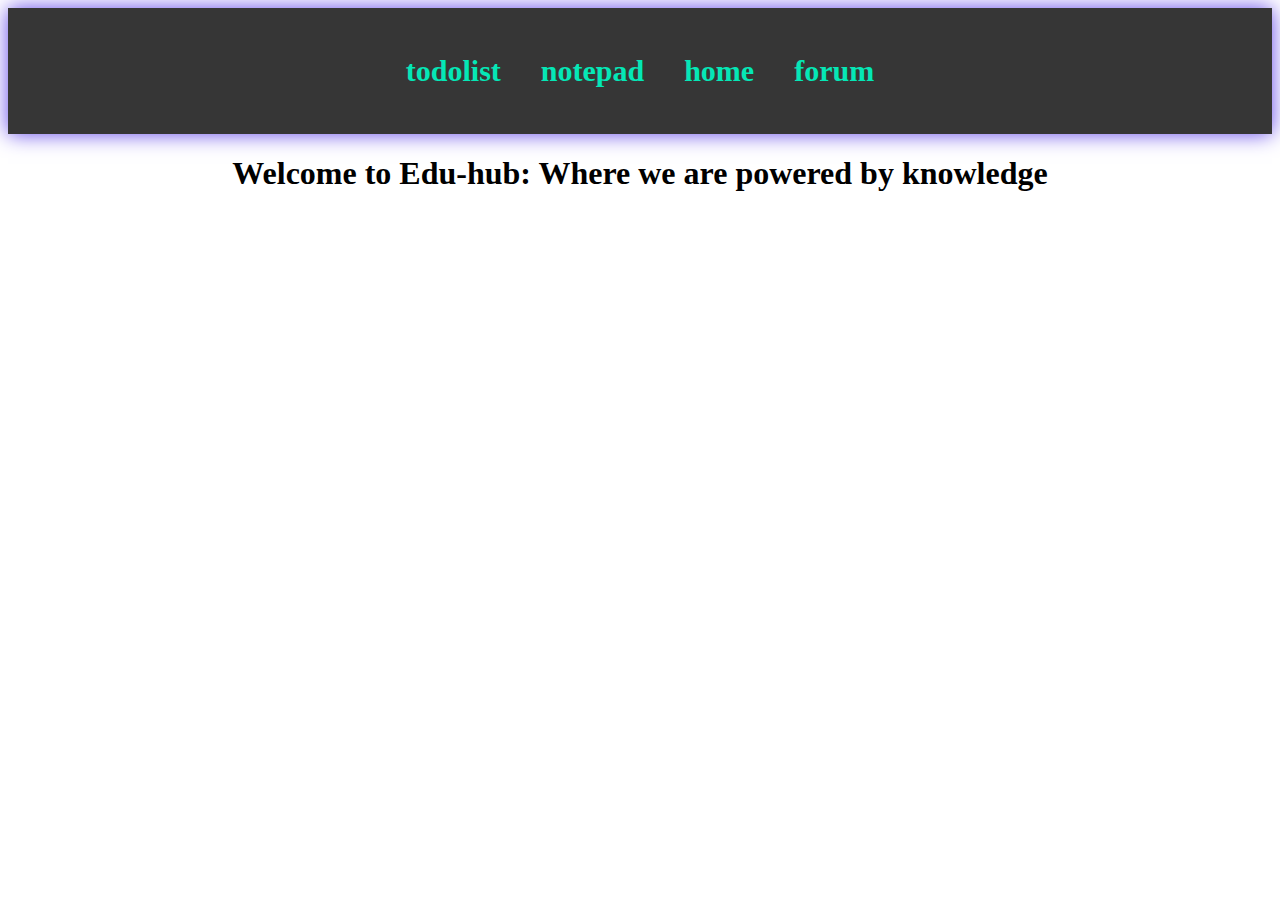
<file: login/templates/login/index.html>
<header>
    <ul>
        <li><a target="_blank" href="todolist.html">todolist</a></li>
        <li><a target="_blank" href="notepad/templates/notepad.html">notepad</a></li>
        <li><a target="_blank" href="index.html">home</a></li>
        <li><a target="_blank" href="/forum/template/forum.html">forum</a></li>
    </ul>
</header>
<style>
header,
ul {
display: flex;
flex-direction: row;
align-items: center;
justify-content: center;
padding: 15px 0;
}

header {
background-color: #000000c9;
box-shadow: 0 0 20px 0 #6246ea;
}

header ul li {
list-style-type: none;
}

li {
    font-family: tahoma;
}

h1 {
    font-family: tahoma;
    text-align: center;
}


header ul li a:hover {
transition: 0.1s all;
background-color: #000000d5;
}

header ul li a {
color: rgb(5, 231, 182);
font-weight: bold;
font-size: 30px;
outline: none;
text-decoration: none;
transition: 0.3s all;
padding: 13px 20px;
border-radius: 5px;
}
</style>
<body>

    <h1>Welcome to Edu-hub: Where we are powered by knowledge</h1>
</body>
</file>
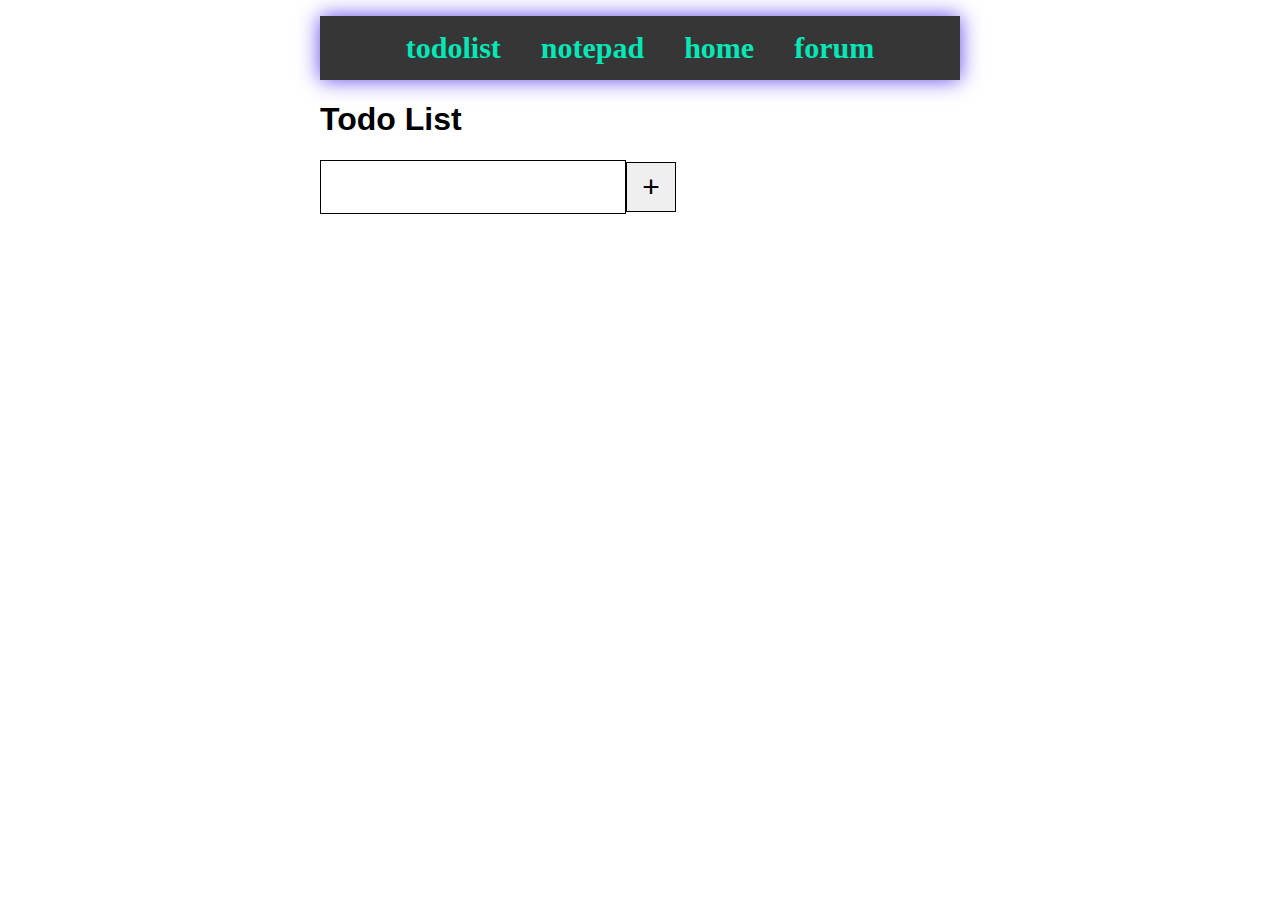
<file: todolist html/todolist.HTML>
<!DOCTYPE html>
<html lang="en">

<head>
    <meta charset="utf-8">
    <meta name="viewport" content="width=device-width, initial-scale = 1.0">
    <title>Todo</title>
    <link rel="stylesheet" href="style.css">
    <header>
        <ul>
            <li><a target="_blank" href="todolist.html">todolist</a></li>
            <li><a target="_blank" href="notepad/templates/notepad.html">notepad</a></li>
            <li><a target="_blank" href="index.html">home</a></li>
            <li><a target="_blank" href="/forum/template/forum.html">forum</a></li>
        </ul>
    </header>
</head>

<body>
    <h1>Todo List</h1>
    <div class="container">
        <input id="inputfield" type="text"></input><button id="todoadd" onclick="javascript:main()">+</button>
        <div class="todos" id="todocontainer">
        </div>
    </div>
    <script src="script.js"></script>
</body>

</html>
</file>
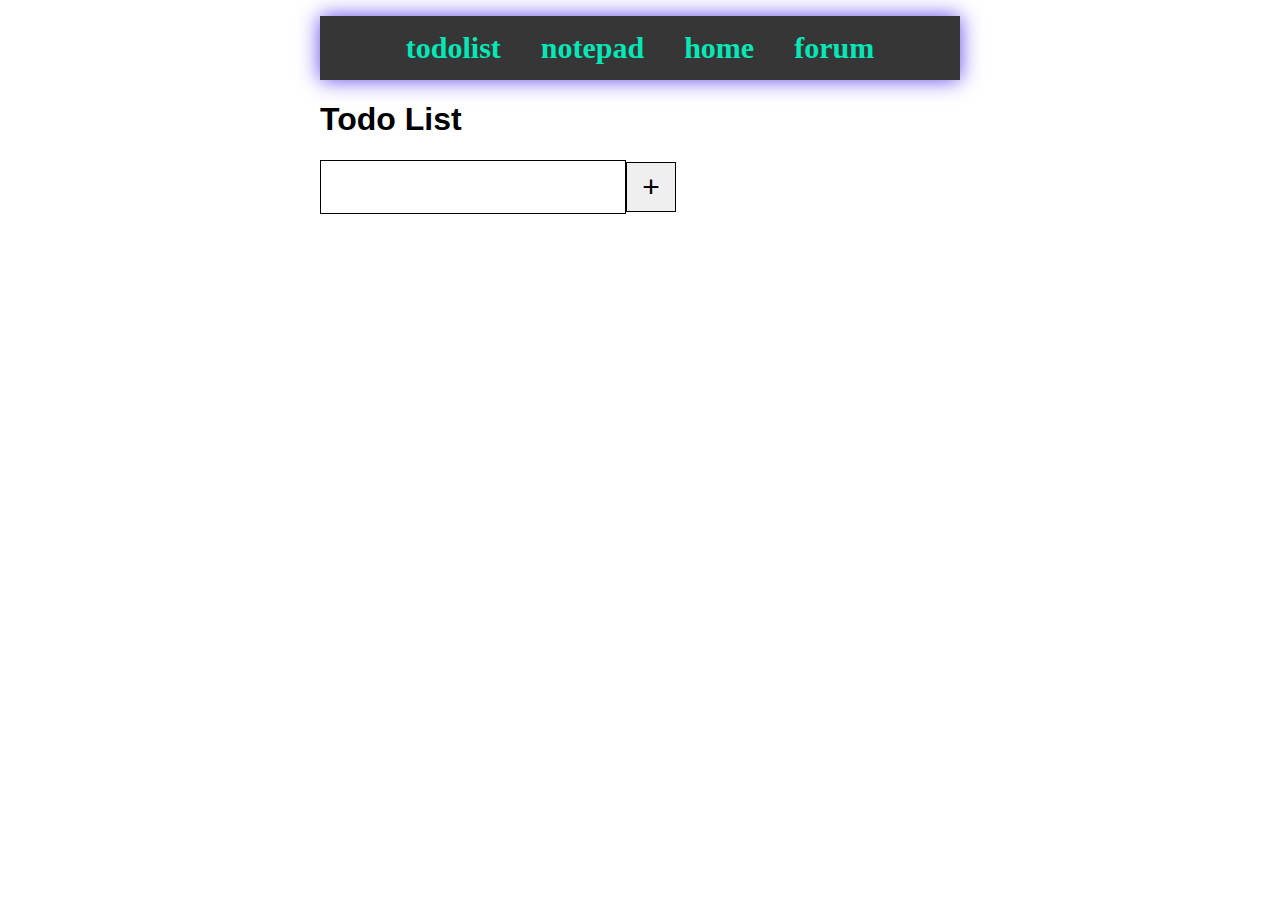
<file: todolist/todolist.HTML>
<!DOCTYPE html>
<html lang="en">

<head>
    <meta charset="utf-8">
    <meta name="viewport" content="width=device-width, initial-scale = 1.0">
    <title>Todo</title>
    <link rel="stylesheet" href="style.css">
    <header>
        <ul>
            <li><a target="_blank" href="../todolist/todolist.HTML">todolist</a></li>
            <li><a target="_blank" href="../notepad/templates/notepad.html">notepad</a></li>
            <li><a target="_blank" href="../main/templates/index.html">home</a></li>
            <li><a target="_blank" href="../forum/templates/forum.html">forum</a></li>
        </ul>
    </header>
</head>

<body>
    <h1>Todo List</h1>
    <div class="container">
        <input id="inputfield" type="text"></input><button id="todoadd" onclick="javascript:main()">+</button>
        <div class="todos" id="todocontainer">
        </div>
    </div>
    <script src="script.js"></script>
</body>

</html>
</file>
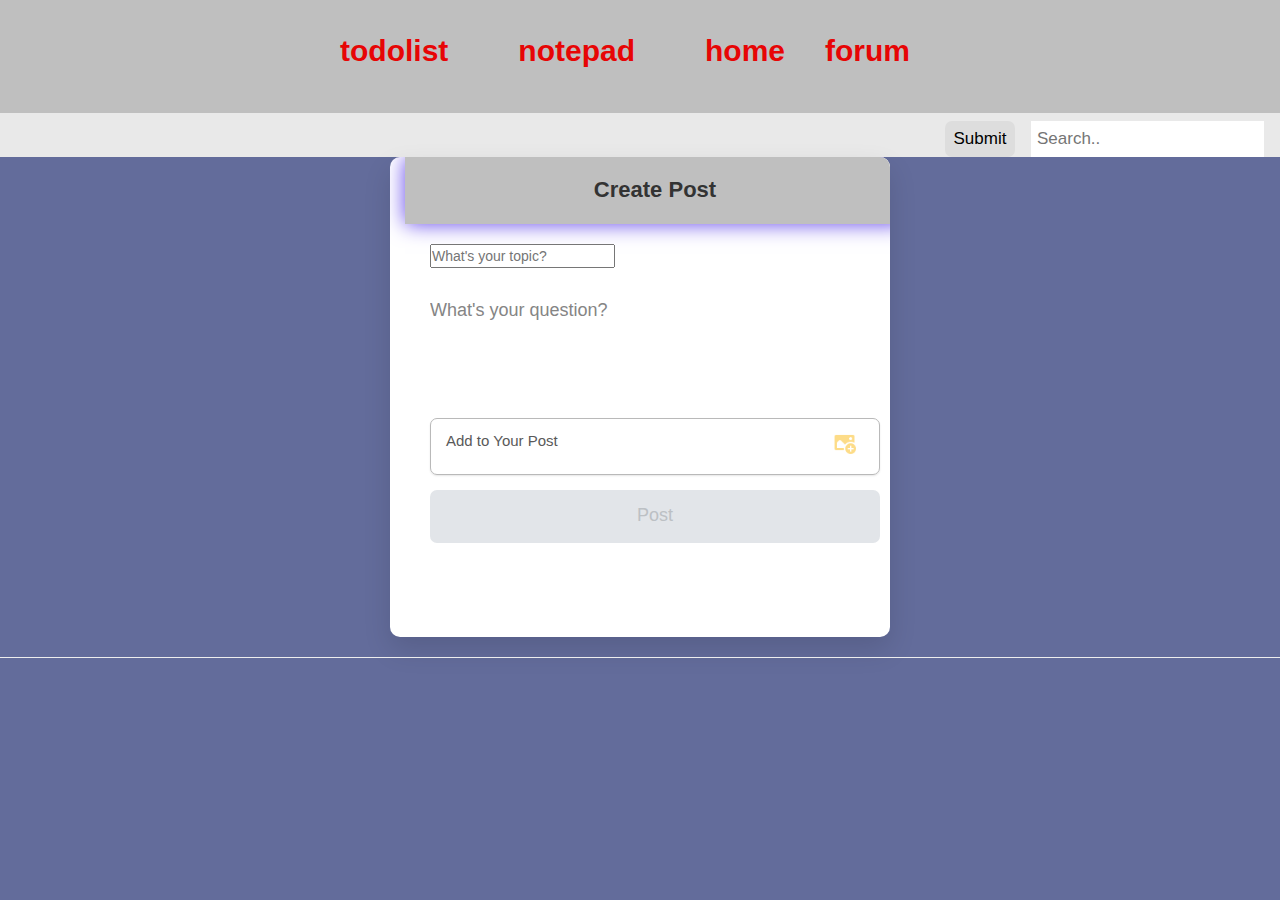
<file: forum/templates/forum.html>
<!DOCTYPE html>
<html>

<head>
    <title>EduHubForum</title>
    <meta name="viewport" content="width=device-width, initial-scale=1.0">
    <header>
        <ul>
            <li><a target="_blank" href="../../todolist/todolist.HTML">todolist</a></li>
            <li><a target="_blank" href="../../notepad/templates/notepad.html">notepad</a></li>
            <li><a target="_blank" href="../../main/templates/index.html">home</a></li>
            <li><a target="_blank" href="../../forum/templates/forum.html">forum</a></li>
        </ul>
    </header>
    <link rel="stylesheet" href="https://maxcdn.bootstrapcdn.com/bootstrap/3.4.0/css/bootstrap.min.css">
    <script src="https://ajax.googleapis.com/ajax/libs/jquery/3.4.1/jquery.min.js"></script>
    <script src="https://maxcdn.bootstrapcdn.com/bootstrap/3.4.0/js/bootstrap.min.js"></script>
    <link rel="stylesheet" href="https://cdnjs.cloudflare.com/ajax/libs/font-awesome/5.15.3/css/all.min.css" />
    <link rel="stylesheet" type="text/css" href="forum.css">
</head>

<body>
    <div class="topnav">
        <div class="search-container">
            <form action="/action_page.php">
                <input type="text" placeholder="Search.." name="search">
                <button id="submit" type="submit">Submit</button>
            </form>
        </div>
    </div>
    <div class="container">
        <div class="wrapper">
            <section class="post">
                <header id="myHeader">Create Post</header>
                <form action="#">
                    <div class="content">
                        <div class="details">
                        </div>
                    </div>
                    <input type="text" id="topic" placeholder="What's your topic?">
                    <textarea id="myTextArea" placeholder="What's your question?" spellcheck="false" required></textarea>
                    <!--Add account name-->
                    <div class="options">
                        <p>Add to Your Post</p>
                        <ul class="list">
                          <li><button class="boton" onclick="openFE()"><img src="icons8-add-image-30.png"></button></li>
                      </ul>

                    </div>
                    <button onclick="post()" class="postb">Post</button>
                </form>
            </section>
            </section>
        </div>
    </div>
    <hr>
    <!--<div id="output">
      <header id="finalheader"></header>
      <hr>
      <p id="thePoSt"></p>
      <button class="btn btn-info" onclick="answer()">Reply</button>
    </div>-->
    <script src="forum.js"></script>
</body>

</html>
</file>
<file: todolist html/style.css>
body {
    width: 50%;
    margin: 0 auto;
    font-family: "Helvetica Neue", 'sans-serif', 'Arial';
}

.container {
    width: 360px;
}

#inputfield {
    width: 300px;
    height: 50px;
    border: 1px solid black;
    outline: none;
    font-size: 25px;
    vertical-align: middle;
}

#todoadd {
    height: 50px;
    width: 50px;
    border: 1px solid black;
    vertical-align: middle;
    font-size: 30px;
}

.todos {
    margin-top: 25px;
}

.paragraph-styling {
    margin: 0;
    cursor: pointer;
    font-size: 20px;
}

ul {
    display: flex;
    flex-direction: row;
    align-items: center;
    justify-content: center;
    padding: 15px 0;
}

header {
    background-color: #000000c9;
    box-shadow: 0 0 20px 0 #6246ea;
}

header ul li {
    list-style-type: none;
}

li {
    font-family: tahoma;
}

header ul li a:hover {
    transition: 0.1s all;
    background-color: #000000d5;
}

header ul li a {
    color: rgb(5, 231, 182);
    font-weight: bold;
    font-size: 30px;
    outline: none;
    text-decoration: none;
    transition: 0.3s all;
    padding: 13px 20px;
    border-radius: 5px;
}
</file>
<file: todolist/style.css>
body {
    width: 50%;
    margin: 0 auto;
    font-family: "Helvetica Neue", 'sans-serif', 'Arial';
}

.container {
    width: 360px;
}

#inputfield {
    width: 300px;
    height: 50px;
    border: 1px solid black;
    outline: none;
    font-size: 25px;
    vertical-align: middle;
}

#todoadd {
    height: 50px;
    width: 50px;
    border: 1px solid black;
    vertical-align: middle;
    font-size: 30px;
}

.todos {
    margin-top: 25px;
}

.paragraph-styling {
    margin: 0;
    cursor: pointer;
    font-size: 20px;
}

ul {
    display: flex;
    flex-direction: row;
    align-items: center;
    justify-content: center;
    padding: 15px 0;
}

header {
    background-color: #000000c9;
    box-shadow: 0 0 20px 0 #6246ea;
}

header ul li {
    list-style-type: none;
}

li {
    font-family: tahoma;
}

header ul li a:hover {
    transition: 0.1s all;
    background-color: #000000d5;
}

header ul li a {
    color: rgb(5, 231, 182);
    font-weight: bold;
    font-size: 30px;
    outline: none;
    text-decoration: none;
    transition: 0.3s all;
    padding: 13px 20px;
    border-radius: 5px;
}
</file>
<file: forum/templates/forum.css>
body {
    background-color: rgba(48, 60, 122, 0.753)
}

.heading {
    width: 100%;
    margin: 0px;
    box-shadow: 5px 5px 5px grey;
    font-size: 30px;
}

#jshtml{
  padding: 0px;
  font-family: Tahoma;
}
#output
{
	padding: 10px; width:30%;background: rgba(255,255,255,0.8);border-radius: 15px;
}

#submit {
    width: 70px;
    height: auto;
    color: black;
}
.boton {
  cursor: pointer;
  border: 1px solid #ffffff;
  background-color: transparent;
  height: 40px;
  width: 100px;
  color: #f8f8f8;
  font-size: 1.5em;
}
.topnav {
    overflow: hidden;
    background-color: #e9e9e9;
    text-align: center;
}

.topnav a {
    float: left;
    display: block;
    color: black;
    text-align: center;
    padding: 14px 16px;
    text-decoration: none;
    font-size: 17px;
}

.topnav a:hover {
    background-color: rgb(226, 226, 226);
    color: black;
}

.topnav a.active {
    background-color: rgb(151, 179, 255);
    color: white;
}

.topnav input[type=text] {
    float: right;
    padding: 6px;
    border: none;
    margin-top: 8px;
    margin-right: 16px;
    font-size: 17px;
}

.topnav .search-container button {
    float: right;
    padding: 6px;
    margin-top: 8px;
    margin-right: 16px;
    background: #ddd;
    font-size: 17px;
    border: none;
    cursor: pointer;
}

.topnav .search-container button:hover {
    background: #ccc;
}

@media screen and (max-width: 600px) {
    .topnav .search-container {
        float: none;
    }
    .topnav a,
    .topnav input[type=text],
    .topnav .search-container button {
        float: none;
        display: block;
        text-align: left;
        width: 100%;
        margin: 0;
        padding: 14px;
    }
    .topnav input[type=text] {
        border: 1px solid #ccc;
    }
}

@import url('https://fonts.googleapis.com/css2?family=Poppins:wght@400;500;600;700&display=swap');
* {
    margin: 0;
    padding: 0;
    box-sizing: border-box;
    font-family: 'Poppins', sans-serif;
}

::selection {
    color: #fff;
    background: #1a81ff;
}

.container {
    width: 500px;
    height: 480px;
    overflow: hidden;
    background: #fff;
    border-radius: 10px;
    box-shadow: 0 12px 28px rgba(0, 0, 0, 0.12);
}

.container.active {
    height: 590px;
}

.container .wrapper {
    width: 1000px;
    display: flex;
}

.container .wrapper section {
    width: 500px;
    background: #fff;
}

.container img {
    cursor: pointer;
}

.container .post {
    transition: margin-left 0.18s ease;
}

.container.active .post {
    margin-left: -500px;
}

.post header {
    font-size: 22px;
    font-weight: 600;
    padding: 17px 0;
    text-align: center;
    border-bottom: 1px solid #bfbfbf;
}

.post form {
    margin: 20px 25px;
}

.post form .content,
.audience .list li .column {
    display: flex;
    align-items: center;
}

.post form .content img {
    cursor: default;
    max-width: 52px;
}

.post form .content .details {
    margin: -3px 0 0 12px;
}

form .content .details p {
    font-size: 17px;
    font-weight: 500;
}

.content .details .privacy {
    display: flex;
    height: 25px;
    cursor: pointer;
    padding: 10 10px;
    font-size: 11px;
    margin-top: 3px;
    border-radius: 5px;
    align-items: center;
    max-width: 98px;
    background: #E4E6EB;
    justify-content: space-between;
}

.details .privacy span {
    font-size: 13px;
    margin-top: 1px;
    font-weight: 500;
}

.details .privacy i:last-child {
    font-size: 13px;
    margin-left: 1px;
}

form :where(textarea,
button) {
    width: 100%;
    outline: none;
    border: none;
}

form textarea {
    resize: none;
    font-size: 18px;
    margin-top: 30px;
    min-height: 100px;
}

form textarea::placeholder {
    color: #858585;
}

form textarea:focus::placeholder {
    color: #b3b3b3;
}

form :where(.theme-emoji,
.options) {
    display: flex;
    align-items: center;
    justify-content: space-between;
}

.theme-emoji img:last-child {
    max-width: 24px;
}

form .options {
    height: 57px;
    margin: 15px 0;
    padding: 0 15px;
    border-radius: 7px;
    border: 1px solid #B9B9B9;
    box-shadow: 0 1px 2px rgba(0, 0, 0, 0.1);
}

form .options :where(.list,
li),
.audience :where(.arrow-back,
.icon,
li .radio) {
    display: flex;
    align-items: center;
    justify-content: center;
}

form .options p {
    color: #595959;
    font-size: 15px;
    font-weight: 500;
    cursor: default;
}

form .options .list {
    list-style: none;
}

.options .list li {
    height: 42px;
    width: 42px;
    margin: 0 -1px;
    cursor: pointer;
    border-radius: 50%;
}

.options .list li:hover {
    background: #f0f1f4;
}

.options .list li img {
    width: 23px;
}

form button {
    height: 53px;
    color: #fff;
    font-size: 18px;
    font-weight: 500;
    cursor: pointer;
    color: #BCC0C4;
    cursor: no-drop;
    border-radius: 7px;
    background: #e2e5e9;
    transition: all 0.3s ease;
}

form textarea:valid~button {
    color: #fff;
    cursor: pointer;
    background: #4599FF;
}

form textarea:valid~button:hover {
    background: #1a81ff;
}

.container .audience {
    opacity: 0;
    transition: opacity 0.12s ease;
}

.container.active .audience {
    opacity: 1;
}

.audience header {
    padding: 17px 0;
    text-align: center;
    position: relative;
    border-bottom: 1px solid #bfbfbf;
}

.audience header .arrow-back {
    position: absolute;
    left: 25px;
    width: 35px;
    height: 35px;
    cursor: pointer;
    font-size: 15px;
    color: #747474;
    border-radius: 50%;
    background: #E4E6EB;
}

.audience header p {
    font-size: 22px;
    font-weight: 600;
}

.audience .content {
    margin: 20px 25px 0;
}

.audience .content p {
    font-size: 17px;
    font-weight: 500;
}

.audience .content span {
    font-size: 14px;
    color: #65676B;
}

.audience .list {
    margin: 15px 16px 20px;
    list-style: none;
}

.audience .list li {
    display: flex;
    cursor: pointer;
    margin-bottom: 5px;
    padding: 12px 10px;
    border-radius: 7px;
    align-items: center;
    justify-content: space-between;
}

.list li.active,
.audience .list li.active:hover {
    background: #E5F1FF;
}

.audience .list li:hover {
    background: #f0f1f4;
}

.audience .list li .column .icon {
    height: 50px;
    width: 50px;
    color: #333;
    font-size: 23px;
    border-radius: 50%;
    background: #E4E6EB;
}

.audience .list li.active .column .icon {
    background: #cce4ff;
}

.audience .list li .column .details {
    margin-left: 15px;
}

.list li .column .details p {
    font-weight: 500;
}

.list li .column .details span {
    font-size: 14px;
    color: #65676B;
}

.list li .radio {
    height: 20px;
    width: 20px;
    border-radius: 50%;
    position: relative;
    border: 1px solid #707070;
}

.list li.active .radio {
    border: 2px solid #4599FF;
}

.list li .radio::before {
    content: "";
    width: 12px;
    height: 12px;
    border-radius: inherit;
}

.list li.active .radio::before {
    background: #4599FF;
}

header,
ul {
    display: flex;
    flex-direction: row;
    align-items: center;
    justify-content: center;
    padding: 15px 0;
}

header {
    background-color: #bfbfbf;
    box-shadow: 0 0 20px 0 #6246ea;
}

header ul li {
    list-style-type: none;
}

header ul li:not(:nth-child(3)) {
    margin-right: 30px;
}

header ul li a:hover {
    transition: 0.1s all;
    background-color: #000000d5;
}

header ul li a {
    color: rgb(231, 5, 5);
    font-weight: bold;
    font-size: 30px;
    outline: none;
    text-decoration: none;
    transition: 0.3s all;
    padding: 13px 20px;
    border-radius: 5px;
}
</file>
